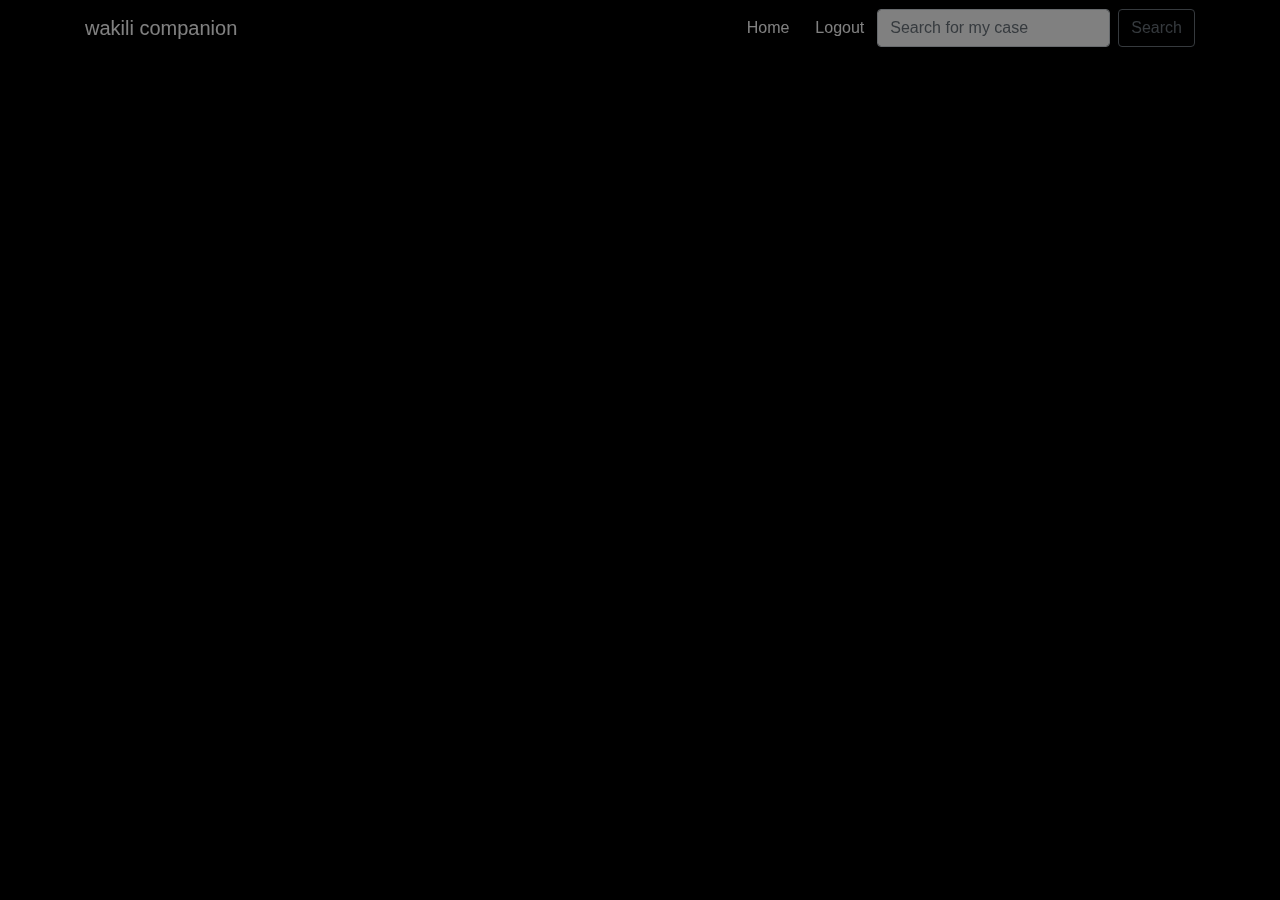
<file: index.html>
<!DOCTYPE html>
<html lang="en" dir="ltr">

<head>
  <meta charset="utf-8">
  <title>Legal App</title>
  <link rel="stylesheet" href="https://cdnjs.cloudflare.com/ajax/libs/font-awesome/4.7.0/css/font-awesome.min.css">
  <link href="css/styles.css" rel="stylesheet" type="text/css">
  <link rel="stylesheet" href="https://maxcdn.bootstrapcdn.com/bootstrap/4.0.0/css/bootstrap.min.css" integrity="sha384-Gn5384xqQ1aoWXA+058RXPxPg6fy4IWvTNh0E263XmFcJlSAwiGgFAW/dAiS6JXm" crossorigin="anonymous">
  <script src="https://code.jquery.com/jquery-3.3.1.min.js" integrity="sha256-FgpCb/KJQlLNfOu91ta32o/NMZxltwRo8QtmkMRdAu8=" crossorigin="anonymous"></script>
  <script src="js/scripts.js"></script>
</head>

<body style="background-color: #000000">
  <header class="site-header">
    <nav class="navbar navbar-expand-md bg-transparent navbar-dark fixed-top" style="background-color: blue; opacity: 0.5">
      <div class="container">
        <a class="navbar-brand mr-4" href="#home" id="s">wakili companion</a>
        <button class="navbar-toggler" type="button" data-toggle="collapse" data-target="#navbarToggle" aria-controls="navbarToggle" aria-expanded="false" aria-label="Toggle navigation">
          <span class="navbar-toggler-icon"></span>
        </button>
        <div class="collapse navbar-collapse" id="navbarToggle">
          <div class="navbar-nav mr-auto">
          </div>

          <!-- Navbar Right Side -->
          <div class="navbar-nav">

            <a href="#home" class="nav-item btn btn-hide-small" style="color: #FFFFFF;"><i class=""></i>Home</a>
            <a href="#products" class="nav-item btn btn-hide-small" style="color: #FFFFFF;"><i class=""></i>Logout</a>

            <form class="form-inline my-2 my-lg-0" action="/">
              <input class="form-control mr-sm-2" type="search" name="query" placeholder="Search for my case" aria-label="Search">
              <button class="btn btn-outline-secondary my-2 my-sm-0" type="submit">Search</button>
              </form>


          </div>
        </div>
        <!-- </div> -->
    </nav>
  </header>
  <!-- nav End -->
</body>

</html>
</file>
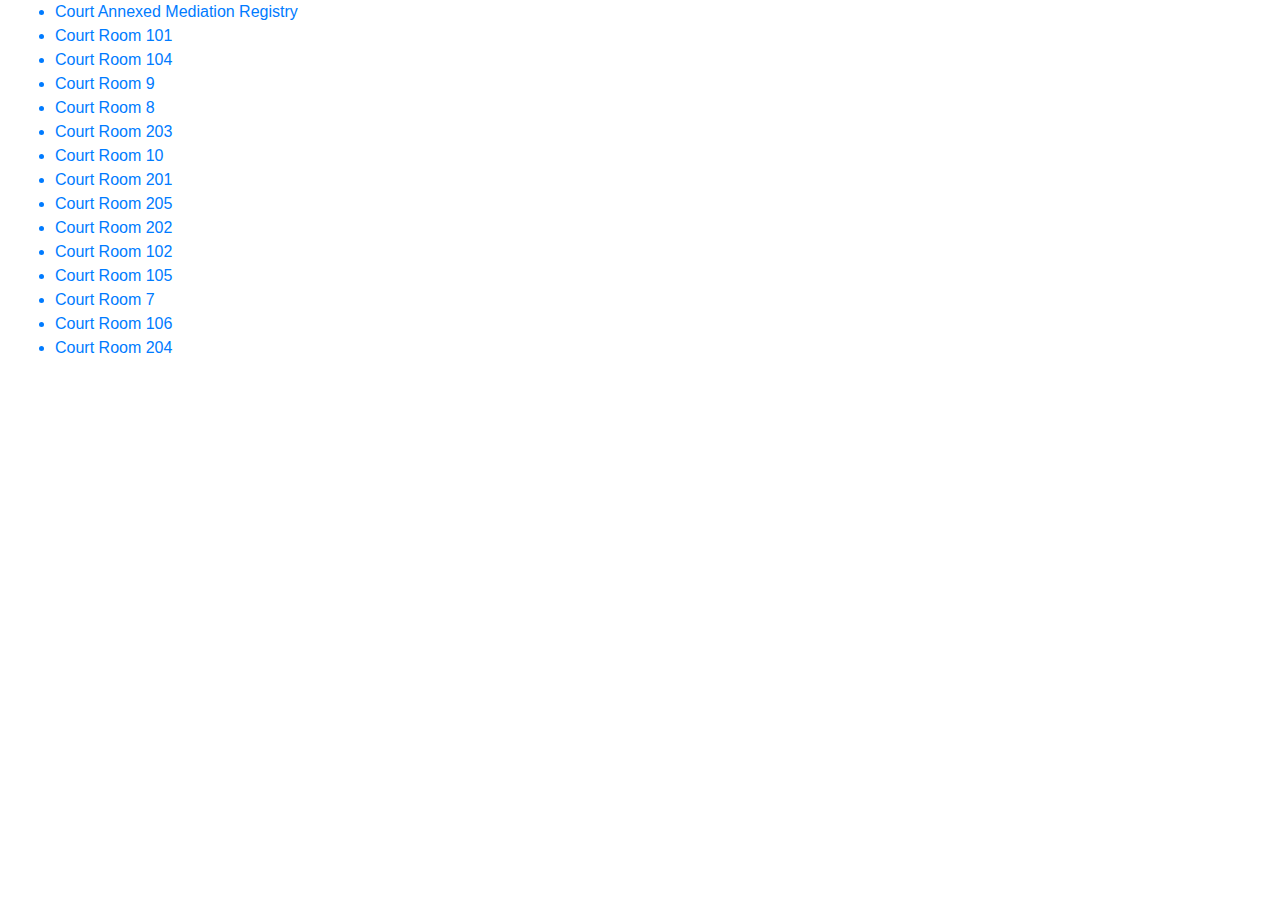
<file: causelist.html>
<!DOCTYPE html>
<html lang="en" dir="ltr">

<head>
  <meta charset="utf-8">
  <title>Legal App</title>
  <link href="css/causelist.css" rel="stylesheet" type="text/css">
  <script src="https://maxcdn.bootstrapcdn.com/bootstrap/3.4.0/js/bootstrap.min.js"></script>
  <link rel="stylesheet" href="https://maxcdn.bootstrapcdn.com/bootstrap/4.0.0/css/bootstrap.min.css" integrity="sha384-Gn5384xqQ1aoWXA+058RXPxPg6fy4IWvTNh0E263XmFcJlSAwiGgFAW/dAiS6JXm" crossorigin="anonymous">
  <link rel="stylesheet" href="https://stackpath.bootstrapcdn.com/bootstrap/4.3.1/css/bootstrap.min.css" integrity="sha384-ggOyR0iXCbMQv3Xipma34MD+dH/1fQ784/j6cY/iJTQUOhcWr7x9JvoRxT2MZw1T" crossorigin="anonymous">
  <script src="https://ajax.googleapis.com/ajax/libs/jquery/3.3.1/jquery.min.js"></script>
</head>

<body>
  <div class="container-fluid ">
    <div class="row">
      <div class="col-md-4">
        <div class="">
          <ul>
            <a href="#courtAnnexed" onClick="document.getElementById('courtAnnexed').style.display='block'; document.getElementById('room101').style.display='none';"><li>Court Annexed Mediation Registry</li></a>
            <a href="#room101" onClick="document.getElementById('room101').style.display='block';document.getElementById('courtAnnexed').style.display='none'; "><li>Court Room 101</li></a>
            <a href=""> <li>Court Room 104</li></a>
            <a href=""><li>Court Room 9</li></a>
            <a href=""><li>Court Room 8</li></a>
            <a href=""><li>Court Room 203</li></a>
            <a href=""><li>Court Room 10</li></a>
            <a href=""><li>Court Room 201</li></a>
            <a href=""><li>Court Room 205</li></a>
            <a href=""><li>Court Room 202</li></a>
            <a href=""><li>Court Room 102</li></a>
            <a href=""><li>Court Room 105</li></a>
            <a href=""><li>Court Room 7</li></a>
            <a href=""><li>Court Room 106</li></a>
            <a href=""><li>Court Room 204</li></a>
          </ul>
        </div>
      </div>
      <div class="col-md-8">
        <div id="courtAnnexed" style="display: none">
          <h1><strong>CAUSE LIST</strong></h1>
          <h2>Court Annexed Mediation Registry</h2>
          <br>
          <h2>Date: <strong>FRIDAY 22 FEBRUARY,2019</strong></h2>
          <h4>CHAMBER 227, 2ND FLOOR</h4>
          <h4>HON TANUI, CHEPKOETCH ELIZABETH</h4>
          <h3>Start at: <strong>9:00 AM</strong></h3>
          <br>
          <h2>MENTIONS OF MATTERS REFFERED TO MEDIATION</h2>
          <br>
          <ol>
            <li>MENTIONS OF MATTERS REFFERED TO MEDIATION  <button class="btn btn-primary">Track Case</button></li>
            <br>
            <li>CMCC 5350/2016 (MLM/MED/38/2019) CALLISTUS M. LUVUTSE VS. CHANDARIA INDUSTRIES LTD  <button class="btn btn-primary">Track Case</button></li>
            <br>
            <li>CMCC 5366/2016 (MLM/MED/39/2019) ENOCK WILLIS OBETO VS. TRIDENT PLUMBERS LTD  <button class="btn btn-primary">Track Case</button></li>
            <br>
            <li> CMCC 5462/2016 (MED MLM/MED//2016) MORRIS N MUTUKU VS. WAWERU THIGA & ANOTHER  <button class="btn btn-primary">Track Case</button></li>
            <br>
            <li>CMCC 5592/2016 (MED/MLM/43/2019) FRANCIS WAMBUA MUTUKU VS. CHINA ROADS & BRIDGE CONSTRUCTION  <button class="btn btn-primary">Track Case</button></li>
            <br>
            <li> CMCC 5820/2016 (MED/MLM/44/2019) ABUBAKAR MUNYORI VS UZURI FOODS LTD  <button class="btn btn-primary">Track Case</button></li>
            <br>
            <li>CMCC 5910 /2016(MED/MLM/48/2019) FREDRICK WAMBUA VS. SAMSON MAINA & ANOTHER  <button class="btn btn-primary">Track Case</button></li>
            <br>
            <li> CMCC 5849/2016 (MED/MLM/47/2019) VINCENT OGECHI VS. CHINA ZHONGXING CONSTRUCTION LTD  <button class="btn btn-primary">Track Case</button></li>
            <br>
            <li> CMCC 5831/2016 (MED/MLM/46/2019) JONES AYUSA NYAMASEGE VS. SS MHETA & SONS LTD  <button class="btn btn-primary">Track Case</button></li>
          </ol>
        </div>
        <div id="room101" style="display: none">
          <h1><strong>CAUSE LIST</strong></h1>
          <h2>Milimani Commercial & Tax Division</h2>
          <br>
          <h2>Date: <strong>FRIDAY 22 FEBRUARY,2019</strong></h2>
          <h4>HON. E.K. USUI (MS) (SPM) (COURTROOM 101)</h4>
          <br>
          <h3><strong>9:00 AM</strong></h3>

          <div class= "card  text-white">
            <div class="card-title bg-secondary">MENTION</div>
            <div class="card-text">
                <table class="table table-striped">

                    <tbody>
                      <tr>
                        <td>MC.CC/194/2011</td>
                        <td>Elijah Njiiri Mwangi & 2 Others Vs Samson Gaitho</td>
                        <td><button class="btn btn-primary">Track Case</button></td>
                      </tr>
                      <tr>
                        <td>MC.CC/6185/2016</td>
                        <td>Damian Cabs Limited Vs David Maina Gituru T/a Flyers Pride</td>
                        <td><button class="btn btn-primary">Track Case</button></td>
                      </tr>
                      <tr>
                        <td>MC.CC/6507/2017</td>
                        <td>Daniel Kobobia Mwangi Vs Anthony Njeru Kaburu And Another</td>
                        <td><button class="btn btn-primary">Track Case</button></td>
                      </tr>
                      <tr>
                        <td>MC.ELRC/267/2018</td>
                        <td>Daniel Nyamai Manzi Vs Uzuri Foods Limited</td>
                        <td><button class="btn btn-primary">Track Case</button></td>
                      </tr>
                      <tr>
                        <td>MC.CC/655/2019</td>
                        <td>Joshua Kimaita Kirera Vs Nic Bank Kenya Plc</td>
                        <td><button class="btn btn-primary">Track Case</button></td>
                      </tr>
                    </tbody>
                  </table>
            </div>
          </div>
          <div class= "card  text-white">
            <div class="card-title bg-secondary">SUBMISSIONS</div>
            <div class="card-text">
                <table class="table table-striped">

                  <tbody>
                    <tr>
                      <td>MC.CC/7832/2018</td>
                      <td>Rose Hellen Omulubi Otuya Vs Paul Kimaru Mwangi</td>
                      <td><button class="btn btn-primary">Track Case</button></td>
                    </tr>

                  </tbody>
                </table>
            </div>
          </div>
          <div class= "card  text-white">
            <div class="card-title bg-secondary">PRE TRIAL CONFERENCE</div>
            <div class="card-text">
                <table class="table table-striped">

                  <tbody>
                    <tr>
                      <td>MC.CC/7315/2018</td>
                      <td>Erick Mungami Vs Xplico Insurance Co. Limited</td>
                      <td><button class="btn btn-primary">Track Case</button></td>
                    </tr>

                  </tbody>
                </table>
            </div>
          </div>
          <div class= "card  text-white">
            <div class="card-title bg-secondary">HEARING OF APPLICATIONS</div>
            <div class="card-text">
                <table class="table table-striped">

                  <tbody>
                    <tr>
                      <td>MC.CC/3157/2011</td>
                      <td>Stephen Odongo Oyuga Vs Gabriel Munga And Another</td>
                      <td><button class="btn btn-primary">Track Case</button></td>
                    </tr>
                    <tr>
                      <td>MC.CC /6928/2017</td>
                      <td>Florence Mueni Mutinda And 2 Others Vs A P A Insurance</td>
                      <td><button class="btn btn-primary">Track Case</button></td>
                    </tr>
                    <tr>
                      <td>MC.DC/699/2018</td>
                      <td>Daniel Kobobia Mwangi Vs Anthony Njeru Kaburu And Another</td>
                      <td><button class="btn btn-primary">Track Case</button></td>
                    </tr>
                    <tr>
                      <td>MC.ELRC/267/2018</td>
                      <td>James Maina Matu Vs William Wahome Mugera</td>
                      <td><button class="btn btn-primary">Track Case</button></td>
                    </tr>
                    <tr>
                      <td>MC.CC/655/2019</td>
                      <td>Thomas Opela Okwemba Vs Danson Wambu Muchungia</td>
                      <td><button class="btn btn-primary">Track Case</button></td>
                    </tr>
                  </tbody>
                </table>
            </div>
          </div>
          <div class= "card bg-secondary text-white">
            <div class="card-title">HEARING</div>
            <div class="card-text"></div>
          </div>
          <h3><strong>2:30 PM</strong></h3>
          <div class= "card  text-white">
            <div class="card-title bg-secondary">RULING</div>
            <div class="card-text">
                <table class="table table-striped">
                      <tbody>
                      <tr>
                        <td>MC.CC/7832/2018</td>
                        <td>Erick Mungami Vs Xplico Insurance Co. Limited</td>
                        <td><button class="btn btn-primary">Track Case</button></td>
                      </tr>

                    </tbody>
                  </table>
            </div>
          </div>
          <div class= "card  text-white">
            <div class="card-title bg-secondary ">JUDGMENT</div>
            <div class="card-text ">
                <table class="table table-striped">

                  <tbody>
                    <tr>
                      <td>MC.CC/7832/2018</td>
                      <td>Rose Hellen Omulubi Otuya Vs Paul Kimaru Mwangi</td>
                      <td><button class="btn btn-primary">Track Case</button></td>
                    </tr>

                  </tbody>
                </table>
            </div>
          </div>
        </div>
      </div>
    </div>
  </div>
</body>

</html>
</file>
<file: css/styles.css>

</file>
<file: css/causelist.css>
.card{
    margin:20px;
}
.card-title{
    padding:20px;
   
}
.btn{
    float:right;
    margin-right: 120px;
}
</file>
